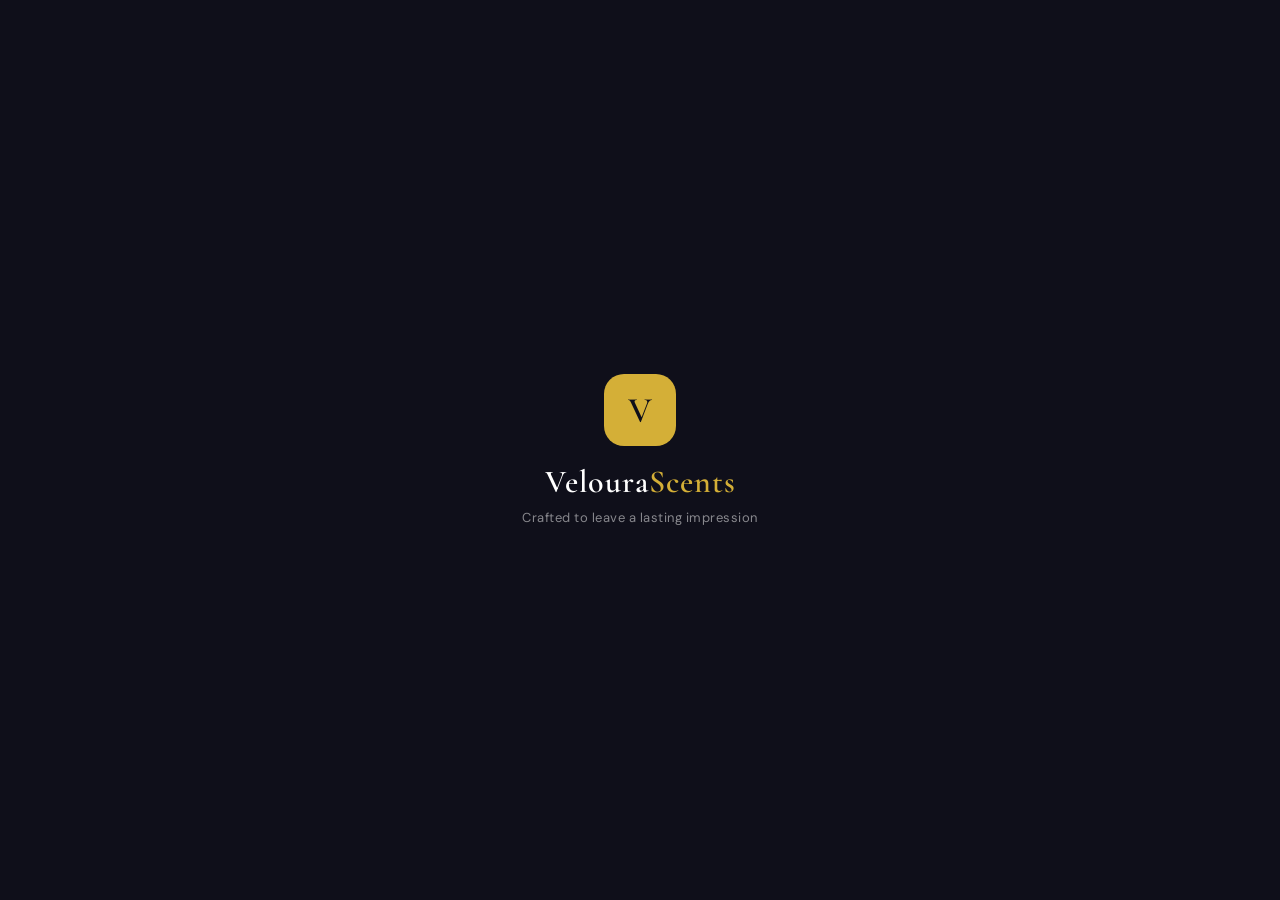
<file: index.html>
<!DOCTYPE html>
<html lang="en">
<head>
  <link rel="manifest" href="manifest.json">
<script>
  if ('serviceWorker' in navigator) {
    navigator.serviceWorker.register('sw.js');
  }
</script>
  <meta charset="UTF-8" />
  <meta name="viewport" content="width=device-width, initial-scale=1.0, maximum-scale=1.0, user-scalable=no" />
  <meta name="theme-color" content="#0f0f1a" />
  <meta name="apple-mobile-web-app-capable" content="yes" />
  <meta name="apple-mobile-web-app-status-bar-style" content="black-translucent" />
  <title>Veloura Scents</title>
  <link rel="preconnect" href="https://fonts.googleapis.com" />
  <link href="https://fonts.googleapis.com/css2?family=Cormorant+Garamond:ital,wght@0,400;0,500;0,600;1,400&family=DM+Sans:wght@300;400;500&display=swap" rel="stylesheet" />
  <link rel="stylesheet" href="src/styles/main.css" />
  <link rel="manifest" href="/manifest.json" />
  <link rel="apple-touch-icon" href="/icon-192.png" />
  <meta name="apple-mobile-web-app-title" content="Veloura Scents" />
  <meta name="mobile-web-app-capable" content="yes" />
</head>
<body>
  <div id="app">
    <!-- Splash screen -->
    <div id="splash">
      <div class="splash-inner">
        <div class="splash-logo">V</div>
        <div class="splash-name">Veloura<span>Scents</span></div>
        <p class="splash-tagline">Crafted to leave a lasting impression</p>
      </div>
    </div>

    <!-- Main App -->
    <div id="main-app" style="display:none">

      <!-- Top Bar -->
      <header class="topbar">
        <div class="topbar-inner">
          <div class="brand" onclick="showPage('home')">
            <div class="brand-mark">V</div>
            <span class="brand-text">Veloura</span>
          </div>
          <div class="topbar-actions">
            <button class="icon-btn" onclick="showPage('search')" aria-label="Search">
              <svg width="20" height="20" viewBox="0 0 24 24" fill="none" stroke="currentColor" stroke-width="2"><circle cx="11" cy="11" r="8"/><path d="m21 21-4.35-4.35"/></svg>
            </button>
            <button class="icon-btn" onclick="showPage('wishlist')" aria-label="Wishlist">
              <svg width="20" height="20" viewBox="0 0 24 24" fill="none" stroke="currentColor" stroke-width="2"><path d="M20.84 4.61a5.5 5.5 0 0 0-7.78 0L12 5.67l-1.06-1.06a5.5 5.5 0 0 0-7.78 7.78l1.06 1.06L12 21.23l7.78-7.78 1.06-1.06a5.5 5.5 0 0 0 0-7.78z"/></svg>
              <span class="badge" id="wish-badge">0</span>
            </button>
            <button class="icon-btn" onclick="showPage('cart')" aria-label="Cart">
              <svg width="20" height="20" viewBox="0 0 24 24" fill="none" stroke="currentColor" stroke-width="2"><circle cx="9" cy="21" r="1"/><circle cx="20" cy="21" r="1"/><path d="M1 1h4l2.68 13.39a2 2 0 0 0 2 1.61h9.72a2 2 0 0 0 2-1.61L23 6H6"/></svg>
              <span class="badge" id="cart-badge">0</span>
            </button>
          </div>
        </div>
      </header>

      <!-- Pages -->
      <main id="page-container">

        <!-- HOME PAGE -->
        <div class="page active" id="page-home">
          <div class="hero-section">
            <div class="hero-bg"></div>
            <div class="hero-content">
              <p class="hero-eyebrow">New Collection 2026</p>
              <h1 class="hero-title">Flaunt<br/><em>Your Scent</em></h1>
              <p class="hero-sub">Luxury fragrances crafted for those who dare to dream.</p>
              <button class="btn-primary" onclick="showPage('shop')">Explore Collection</button>
            </div>
            <div class="hero-visual">🌸</div>
          </div>

          <div class="categories-row">
            <button class="cat-pill active" data-cat="All" onclick="setCategory(this,'All')">All</button>
            <button class="cat-pill" data-cat="Men" onclick="setCategory(this,'Men')">Men</button>
            <button class="cat-pill" data-cat="Women" onclick="setCategory(this,'Women')">Women</button>
            <button class="cat-pill" data-cat="Unisex" onclick="setCategory(this,'Unisex')">Unisex</button>
            <button class="cat-pill" data-cat="Sale" onclick="setCategory(this,'Sale')">Sale 🔥</button>
          </div>

          <section class="section">
            <div class="section-header">
              <h2 class="section-title">Featured</h2>
              <button class="see-all" onclick="showPage('shop')">See all →</button>
            </div>
            <div class="products-grid" id="home-products"></div>
          </section>

          <section class="promo-banner">
            <div class="promo-inner">
              <p class="promo-code">Use code <strong>FREESHIP</strong></p>
              <p class="promo-desc">Free standard shipping on every order</p>
            </div>
          </section>

          <section class="section">
            <div class="section-header"><h2 class="section-title">On Sale Now</h2></div>
            <div class="products-grid" id="sale-products"></div>
          </section>

          <section class="features-row">
            <div class="feature">
              <span class="feature-icon">🚀</span>
              <span class="feature-label">Fast Delivery</span>
            </div>
            <div class="feature">
              <span class="feature-icon">📦</span>
              <span class="feature-label">Pickup In Store</span>
            </div>
            <div class="feature">
              <span class="feature-icon">🔄</span>
              <span class="feature-label">Easy Returns</span>
            </div>
          </section>
        </div>

        <!-- SHOP PAGE -->
        <div class="page" id="page-shop">
          <div class="page-header">
            <button class="back-btn" onclick="goBack()">←</button>
            <h2 class="page-title">Shop</h2>
            <div style="width:32px"></div>
          </div>
          <div class="categories-row">
            <button class="cat-pill active" data-cat="All" onclick="setCategory(this,'All',true)">All</button>
            <button class="cat-pill" data-cat="Men" onclick="setCategory(this,'Men',true)">Men</button>
            <button class="cat-pill" data-cat="Women" onclick="setCategory(this,'Women',true)">Women</button>
            <button class="cat-pill" data-cat="Unisex" onclick="setCategory(this,'Unisex',true)">Unisex</button>
            <button class="cat-pill" data-cat="Sale" onclick="setCategory(this,'Sale',true)">Sale</button>
          </div>
          <div class="products-grid padded" id="shop-products"></div>
        </div>

        <!-- SEARCH PAGE -->
        <div class="page" id="page-search">
          <div class="page-header">
            <button class="back-btn" onclick="goBack()">←</button>
            <h2 class="page-title">Search</h2>
            <div style="width:32px"></div>
          </div>
          <div class="search-box-wrap">
            <svg class="search-icon" width="18" height="18" viewBox="0 0 24 24" fill="none" stroke="currentColor" stroke-width="2"><circle cx="11" cy="11" r="8"/><path d="m21 21-4.35-4.35"/></svg>
            <input id="search-input" class="search-input" type="text" placeholder="Search fragrances..." oninput="doSearch(this.value)" autofocus />
          </div>
          <div id="search-results" class="products-grid padded"></div>
          <div id="search-empty" class="empty-state" style="display:none">
            <span class="empty-icon">🔍</span>
            <p>No fragrances found</p>
          </div>
        </div>

        <!-- PRODUCT DETAIL PAGE -->
        <div class="page" id="page-detail">
          <div class="detail-img-area" id="detail-img">
            <button class="back-btn floating-back" onclick="goBack()">←</button>
            <div class="detail-emoji" id="detail-emoji">🌸</div>
          </div>
          <div class="detail-body">
            <div class="detail-top">
              <div>
                <p class="detail-cat" id="detail-cat">Women</p>
                <h2 class="detail-name" id="detail-name">Versache</h2>
              </div>
              <button class="heart-btn" id="detail-heart" onclick="toggleWishDetail()">
                <svg width="22" height="22" viewBox="0 0 24 24" fill="none" stroke="currentColor" stroke-width="2"><path d="M20.84 4.61a5.5 5.5 0 0 0-7.78 0L12 5.67l-1.06-1.06a5.5 5.5 0 0 0-7.78 7.78l1.06 1.06L12 21.23l7.78-7.78 1.06-1.06a5.5 5.5 0 0 0 0-7.78z"/></svg>
              </button>
            </div>
            <div class="detail-price-row">
              <span class="detail-price" id="detail-price">₨2,400</span>
              <span class="detail-old-price" id="detail-old-price">₨3,000</span>
            </div>
            <div class="detail-notes">
              <h3>Fragrance Notes</h3>
              <div class="notes-chips" id="detail-notes"></div>
            </div>
            <div class="detail-desc" id="detail-desc">
              A timeless fragrance that blends elegance and confidence into every spray.
            </div>
            <div class="detail-meta">
              <div class="meta-item"><span class="meta-label">Size</span><span class="meta-val">50ml / 100ml</span></div>
              <div class="meta-item"><span class="meta-label">Longevity</span><span class="meta-val">8–10 hours</span></div>
              <div class="meta-item"><span class="meta-label">Sillage</span><span class="meta-val">Moderate</span></div>
            </div>
            <div class="qty-row">
              <div class="qty-ctrl">
                <button class="qty-btn" onclick="changeDetailQty(-1)">−</button>
                <span class="qty-val" id="detail-qty">1</span>
                <button class="qty-btn" onclick="changeDetailQty(1)">+</button>
              </div>
              <button class="btn-primary wide" onclick="addDetailToCart()">Add to Cart</button>
            </div>
          </div>
        </div>

        <!-- CART PAGE -->
        <div class="page" id="page-cart">
          <div class="page-header">
            <button class="back-btn" onclick="goBack()">←</button>
            <h2 class="page-title">My Cart</h2>
            <div style="width:32px"></div>
          </div>
          <div id="cart-list"></div>
          <div id="cart-footer"></div>
        </div>

        <!-- WISHLIST PAGE -->
        <div class="page" id="page-wishlist">
          <div class="page-header">
            <button class="back-btn" onclick="goBack()">←</button>
            <h2 class="page-title">Wishlist</h2>
            <div style="width:32px"></div>
          </div>
          <div class="products-grid padded" id="wish-grid"></div>
          <div id="wish-empty" class="empty-state" style="display:none">
            <span class="empty-icon">🤍</span>
            <p>Your wishlist is empty</p>
            <button class="btn-secondary" onclick="showPage('shop')">Browse Fragrances</button>
          </div>
        </div>

        <!-- PROFILE PAGE -->
        <div class="page" id="page-profile">
          <div id="login-view">
            <div class="login-wrap">
              <div class="login-logo">V</div>
              <h2 class="login-title">Welcome Back</h2>
              <p class="login-sub">Sign in to access your orders & exclusive deals</p>
              <div class="login-form">
                <input class="form-input" type="email" id="login-email" placeholder="Email address" />
                <input class="form-input" type="password" id="login-pass" placeholder="Password" />
                <button class="btn-primary" onclick="doLogin()">Sign In</button>
                <div class="or-line"><span>or</span></div>
                <button class="btn-secondary" onclick="doLogin()">Continue as Guest</button>
              </div>
            </div>
          </div>
          <div id="profile-view" style="display:none">
            <div class="profile-hero">
              <div class="avatar" id="avatar-initials">GU</div>
              <h2 class="profile-name" id="profile-name">Guest User</h2>
              <p class="profile-email" id="profile-email">guest@veloura.pk</p>
            </div>
            <div class="menu-list">
              <div class="menu-item"><span class="menu-icon">📦</span><span>My Orders</span><span class="menu-arr">›</span></div>
              <div class="menu-item"><span class="menu-icon">❤️</span><span>Wishlist</span><span class="menu-arr">›</span></div>
              <div class="menu-item"><span class="menu-icon">📍</span><span>Delivery Addresses</span><span class="menu-arr">›</span></div>
              <div class="menu-item"><span class="menu-icon">🏷️</span><span>Promo Codes</span><span class="menu-arr">›</span></div>
              <div class="menu-item"><span class="menu-icon">🔔</span><span>Notifications</span><span class="menu-arr">›</span></div>
              <div class="menu-item" onclick="doLogout()"><span class="menu-icon">🚪</span><span>Sign Out</span><span class="menu-arr">›</span></div>
            </div>
            <p class="store-info">📍 K Block, DHA Rahbar, Lahore · +92 312 4279 368</p>
          </div>
        </div>

        <!-- ORDER TRACKING PAGE -->
        <div class="page" id="page-tracking">
          <div class="page-header">
            <button class="back-btn" onclick="goBack()">←</button>
            <h2 class="page-title">Track Order</h2>
            <div style="width:32px"></div>
          </div>
          <div class="tracking-wrap">
            <div class="order-id-box">
              <p class="order-label">Order ID</p>
              <p class="order-id">#VS-2026-00142</p>
            </div>
            <div class="tracking-steps">
              <div class="track-step done">
                <div class="track-dot"><span>✓</span></div>
                <div class="track-line done"></div>
                <div class="track-info">
                  <p class="track-title">Order Placed</p>
                  <p class="track-time">Today, 11:30 AM</p>
                </div>
              </div>
              <div class="track-step done">
                <div class="track-dot"><span>✓</span></div>
                <div class="track-line done"></div>
                <div class="track-info">
                  <p class="track-title">Confirmed</p>
                  <p class="track-time">Today, 11:45 AM</p>
                </div>
              </div>
              <div class="track-step active">
                <div class="track-dot pulse"><span>📦</span></div>
                <div class="track-line"></div>
                <div class="track-info">
                  <p class="track-title">Being Packed</p>
                  <p class="track-time">In progress</p>
                </div>
              </div>
              <div class="track-step">
                <div class="track-dot empty"></div>
                <div class="track-line"></div>
                <div class="track-info">
                  <p class="track-title">Out for Delivery</p>
                  <p class="track-time">Estimated today</p>
                </div>
              </div>
              <div class="track-step">
                <div class="track-dot empty"></div>
                <div class="track-line hidden"></div>
                <div class="track-info">
                  <p class="track-title">Delivered</p>
                  <p class="track-time">—</p>
                </div>
              </div>
            </div>
            <div class="delivery-card">
              <p class="delivery-label">Delivering to</p>
              <p class="delivery-addr">K Block, DHA Rahbar, Lahore</p>
              <p class="delivery-eta">Estimated: Today between 3–6 PM</p>
            </div>
            <button class="wa-track-btn" onclick="openWhatsApp('Hi! I want to track my order #VS-2026-00142')">
              <span>💬</span> Contact Us on WhatsApp
            </button>
          </div>
        </div>

      </main>

      <!-- Bottom Nav -->
      <nav class="bottomnav">
        <button class="nav-btn active" id="nav-home" onclick="showPage('home')">
          <svg width="22" height="22" viewBox="0 0 24 24" fill="none" stroke="currentColor" stroke-width="2"><path d="M3 9l9-7 9 7v11a2 2 0 0 1-2 2H5a2 2 0 0 1-2-2z"/><polyline points="9,22 9,12 15,12 15,22"/></svg>
          <span>Home</span>
        </button>
        <button class="nav-btn" id="nav-shop" onclick="showPage('shop')">
          <svg width="22" height="22" viewBox="0 0 24 24" fill="none" stroke="currentColor" stroke-width="2"><path d="M6 2L3 6v14a2 2 0 002 2h14a2 2 0 002-2V6l-3-4z"/><line x1="3" y1="6" x2="21" y2="6"/><path d="M16 10a4 4 0 01-8 0"/></svg>
          <span>Shop</span>
        </button>
        <button class="nav-btn" id="nav-cart" onclick="showPage('cart')">
          <svg width="22" height="22" viewBox="0 0 24 24" fill="none" stroke="currentColor" stroke-width="2"><circle cx="9" cy="21" r="1"/><circle cx="20" cy="21" r="1"/><path d="M1 1h4l2.68 13.39a2 2 0 002 1.61h9.72a2 2 0 002-1.61L23 6H6"/></svg>
          <span>Cart</span>
        </button>
        <button class="nav-btn" id="nav-profile" onclick="showPage('profile')">
          <svg width="22" height="22" viewBox="0 0 24 24" fill="none" stroke="currentColor" stroke-width="2"><path d="M20 21v-2a4 4 0 00-4-4H8a4 4 0 00-4 4v2"/><circle cx="12" cy="7" r="4"/></svg>
          <span>Profile</span>
        </button>
      </nav>

    </div><!-- end main-app -->
  </div><!-- end #app -->

  <!-- Toast -->
  <div id="toast" class="toast"></div>

  <script src="src/data/products.js"></script>
  <script src="src/app.js"></script>
  <script>
    if ('serviceWorker' in navigator) {
      window.addEventListener('load', () => {
        navigator.serviceWorker.register('/sw.js');
      });
    }
  </script>
</body>
</html>
</file>
<file: src/styles/main.css>
/* Veloura Scents — App Styles */

/* ─── Reset & Base ─── */
*, *::before, *::after { box-sizing: border-box; margin: 0; padding: 0; -webkit-tap-highlight-color: transparent; }
html, body { height: 100%; overflow: hidden; font-family: 'DM Sans', sans-serif; }
button { font-family: inherit; cursor: pointer; }
input { font-family: inherit; }

/* ─── App Shell ─── */
#app { height: 100vh; background: #0f0f1a; }
#main-app {
  display: flex;
  flex-direction: column;
  height: 100vh;
  background: #f8f6f2;
  max-width: 430px;
  margin: 0 auto;
  overflow: hidden;
  position: relative;
}

/* ─── Splash ─── */
#splash {
  position: fixed; inset: 0; z-index: 9999;
  background: #0f0f1a;
  display: flex; align-items: center; justify-content: center;
}
.splash-inner { text-align: center; animation: fadeUp 0.8s ease; }
.splash-logo {
  width: 72px; height: 72px; background: #d4af37;
  border-radius: 20px; display: flex; align-items: center; justify-content: center;
  font-family: 'Cormorant Garamond', serif;
  font-size: 36px; font-weight: 600; color: #0f0f1a;
  margin: 0 auto 16px;
}
.splash-name {
  font-family: 'Cormorant Garamond', serif;
  font-size: 32px; font-weight: 600; color: #fff; letter-spacing: 1px;
}
.splash-name span { color: #d4af37; }
.splash-tagline { font-size: 13px; color: rgba(255,255,255,0.5); margin-top: 8px; letter-spacing: 0.5px; }

/* ─── Topbar ─── */
.topbar {
  background: #0f0f1a;
  padding: 12px 16px;
  position: relative; z-index: 50; flex-shrink: 0;
}
.topbar-inner { display: flex; align-items: center; justify-content: space-between; }
.brand { display: flex; align-items: center; gap: 10px; cursor: pointer; }
.brand-mark {
  width: 34px; height: 34px; background: #d4af37;
  border-radius: 10px; display: flex; align-items: center; justify-content: center;
  font-family: 'Cormorant Garamond', serif; font-size: 18px; font-weight: 600; color: #0f0f1a;
}
.brand-text {
  font-family: 'Cormorant Garamond', serif;
  font-size: 20px; font-weight: 600; color: #fff; letter-spacing: 0.5px;
}
.topbar-actions { display: flex; gap: 4px; align-items: center; }
.icon-btn {
  background: none; border: none;
  width: 38px; height: 38px; border-radius: 10px;
  display: flex; align-items: center; justify-content: center;
  color: rgba(255,255,255,0.8); position: relative;
}
.icon-btn:hover { background: rgba(255,255,255,0.08); }
.badge {
  position: absolute; top: 4px; right: 4px;
  background: #d4af37; color: #0f0f1a;
  font-size: 9px; font-weight: 500;
  width: 16px; height: 16px; border-radius: 50%;
  display: none; align-items: center; justify-content: center;
}

/* ─── Page Container ─── */
#page-container { flex: 1; overflow: hidden; position: relative; }
.page { display: none; position: absolute; inset: 0; overflow-y: auto; background: #f8f6f2; }
.page.active { display: block; }

/* ─── Page Header ─── */
.page-header {
  display: flex; align-items: center; justify-content: space-between;
  padding: 16px 16px 12px;
  background: #fff;
  border-bottom: 1px solid #f0ece4;
  position: sticky; top: 0; z-index: 10;
}
.page-title {
  font-family: 'Cormorant Garamond', serif;
  font-size: 20px; font-weight: 600; color: #1a1a2e;
}
.back-btn {
  background: #f0ece4; border: none; border-radius: 10px;
  width: 36px; height: 36px; font-size: 18px; color: #1a1a2e;
  display: flex; align-items: center; justify-content: center;
}
.floating-back {
  position: absolute; top: 16px; left: 16px; z-index: 10;
  background: rgba(255,255,255,0.9); backdrop-filter: blur(4px);
}

/* ─── Hero Section ─── */
.hero-section {
  background: #0f0f1a;
  padding: 28px 20px 32px;
  position: relative; overflow: hidden;
}
.hero-bg {
  position: absolute; inset: 0;
  background: radial-gradient(ellipse at 80% 50%, rgba(212,175,55,0.12) 0%, transparent 60%);
}
.hero-content { position: relative; z-index: 1; }
.hero-eyebrow { font-size: 11px; letter-spacing: 2px; text-transform: uppercase; color: #d4af37; margin-bottom: 8px; }
.hero-title {
  font-family: 'Cormorant Garamond', serif;
  font-size: 44px; font-weight: 600; line-height: 1.05;
  color: #fff; margin-bottom: 10px;
}
.hero-title em { color: #d4af37; font-style: italic; }
.hero-sub { font-size: 13px; color: rgba(255,255,255,0.6); margin-bottom: 20px; line-height: 1.6; max-width: 220px; }
.hero-visual {
  position: absolute; right: -10px; top: 50%; transform: translateY(-50%);
  font-size: 110px; opacity: 0.08;
}

/* ─── Buttons ─── */
.btn-primary {
  background: #d4af37; color: #0f0f1a; border: none;
  padding: 12px 24px; border-radius: 12px;
  font-size: 14px; font-weight: 500; letter-spacing: 0.3px;
  display: inline-flex; align-items: center; justify-content: center;
}
.btn-primary.wide { flex: 1; }
.btn-primary:active { transform: scale(0.98); }
.btn-secondary {
  background: transparent; color: #1a1a2e;
  border: 1.5px solid #d4af37; border-radius: 12px;
  padding: 11px 24px; font-size: 14px; font-weight: 500;
  display: inline-flex; align-items: center; justify-content: center;
}

/* ─── Categories ─── */
.categories-row {
  display: flex; gap: 8px; padding: 14px 16px 2px;
  overflow-x: auto; scrollbar-width: none; flex-shrink: 0;
}
.categories-row::-webkit-scrollbar { display: none; }
.cat-pill {
  flex-shrink: 0; padding: 7px 16px;
  border-radius: 20px; border: 1.5px solid #e0d9cc;
  background: #fff; font-size: 13px; color: #888; white-space: nowrap;
}
.cat-pill.active { background: #1a1a2e; color: #d4af37; border-color: #1a1a2e; }

/* ─── Section ─── */
.section { padding: 20px 0 4px; }
.section-header { display: flex; align-items: center; justify-content: space-between; padding: 0 16px 12px; }
.section-title {
  font-family: 'Cormorant Garamond', serif;
  font-size: 22px; font-weight: 600; color: #1a1a2e;
}
.see-all { font-size: 13px; color: #d4af37; background: none; border: none; }

/* ─── Product Grid ─── */
.products-grid {
  display: grid; grid-template-columns: repeat(2, 1fr); gap: 12px;
  padding: 4px 16px 12px;
}
.products-grid.padded { padding-top: 14px; padding-bottom: 80px; }

/* ─── Product Card ─── */
.product-card {
  background: #fff; border-radius: 16px;
  overflow: hidden; cursor: pointer;
  border: 1px solid #f0ece4;
  transition: transform 0.15s;
}
.product-card:active { transform: scale(0.97); }
.card-img {
  height: 150px; display: flex; align-items: center; justify-content: center;
  position: relative; overflow: hidden;
}
.card-photo {
  width: 100%; height: 100%; object-fit: cover;
  transition: transform 0.3s;
}
.product-card:active .card-photo { transform: scale(1.03); }
.card-emoji-fallback { font-size: 54px; display: none; }
.card-heart {
  position: absolute; top: 8px; right: 8px;
  background: rgba(255,255,255,0.9); border: none; border-radius: 50%;
  width: 30px; height: 30px; display: flex; align-items: center; justify-content: center;
  color: #bbb;
}
.sale-tag {
  position: absolute; top: 8px; left: 8px;
  background: #e74c3c; color: #fff; font-size: 10px; font-weight: 500;
  padding: 3px 8px; border-radius: 20px;
}
.card-body { padding: 10px 12px 12px; }
.card-cat { font-size: 10px; letter-spacing: 1px; text-transform: uppercase; color: #aaa; margin-bottom: 3px; }
.card-name { font-size: 13px; font-weight: 500; color: #1a1a2e; margin-bottom: 8px; line-height: 1.3; min-height: 32px; }
.card-footer { display: flex; align-items: center; justify-content: space-between; }
.card-prices { display: flex; flex-direction: column; }
.card-price { font-size: 14px; font-weight: 500; color: #1a1a2e; }
.card-old { font-size: 11px; color: #bbb; text-decoration: line-through; }
.add-cart-btn {
  background: #1a1a2e; color: #d4af37; border: none;
  width: 28px; height: 28px; border-radius: 8px;
  font-size: 20px; display: flex; align-items: center; justify-content: center;
  line-height: 1;
}

/* ─── Promo Banner ─── */
.promo-banner {
  margin: 12px 16px;
  background: linear-gradient(135deg, #1a1a2e, #2a2a4e);
  border-radius: 14px; padding: 16px 20px;
}
.promo-code { font-size: 11px; letter-spacing: 2px; text-transform: uppercase; color: #d4af37; margin-bottom: 4px; }
.promo-code strong { font-size: 16px; letter-spacing: 3px; }
.promo-desc { font-size: 13px; color: rgba(255,255,255,0.7); }

/* ─── Features Row ─── */
.features-row {
  display: flex; justify-content: space-around;
  padding: 20px 16px 24px;
  background: #fff; margin: 8px 0;
}
.feature { display: flex; flex-direction: column; align-items: center; gap: 6px; }
.feature-icon { font-size: 24px; }
.feature-label { font-size: 11px; color: #888; text-align: center; }

/* ─── Search ─── */
.search-box-wrap {
  position: relative; padding: 12px 16px;
  background: #fff; border-bottom: 1px solid #f0ece4;
}
.search-icon { position: absolute; left: 28px; top: 50%; transform: translateY(-50%); color: #bbb; }
.search-input {
  width: 100%; padding: 10px 14px 10px 38px;
  border: 1.5px solid #e8e3db; border-radius: 12px;
  font-size: 14px; color: #1a1a2e; background: #f8f6f2;
  outline: none;
}
.search-input:focus { border-color: #d4af37; }

/* ─── Product Detail ─── */
.detail-img-area {
  height: 260px; display: flex; align-items: center; justify-content: center;
  position: relative;
}
.detail-emoji { font-size: 100px; }
.detail-photo { width: 100%; height: 100%; object-fit: cover; }
.detail-body { background: #fff; border-radius: 24px 24px 0 0; margin-top: -20px; padding: 24px 20px 100px; }
.detail-top { display: flex; align-items: flex-start; justify-content: space-between; margin-bottom: 8px; }
.detail-cat { font-size: 11px; letter-spacing: 1.5px; text-transform: uppercase; color: #d4af37; margin-bottom: 4px; }
.detail-name {
  font-family: 'Cormorant Garamond', serif;
  font-size: 28px; font-weight: 600; color: #1a1a2e;
}
.heart-btn { background: #f8f6f2; border: none; border-radius: 12px; padding: 10px; color: #ccc; }
.detail-price-row { display: flex; align-items: baseline; gap: 10px; margin-bottom: 20px; }
.detail-price { font-size: 24px; font-weight: 500; color: #1a1a2e; }
.detail-old-price { font-size: 14px; color: #bbb; text-decoration: line-through; }
.detail-notes h3 { font-size: 13px; font-weight: 500; color: #888; margin-bottom: 10px; }
.notes-chips { display: flex; flex-wrap: wrap; gap: 8px; margin-bottom: 16px; }
.note-chip {
  background: #f8f6f2; border: 1px solid #e8e3db;
  border-radius: 20px; padding: 5px 12px; font-size: 12px; color: #555;
}
.detail-desc { font-size: 14px; line-height: 1.7; color: #666; margin-bottom: 20px; }
.detail-meta {
  display: grid; grid-template-columns: repeat(3, 1fr);
  gap: 8px; background: #f8f6f2; border-radius: 14px; padding: 14px; margin-bottom: 24px;
}
.meta-item { text-align: center; }
.meta-label { font-size: 10px; color: #aaa; letter-spacing: 0.5px; text-transform: uppercase; margin-bottom: 3px; }
.meta-val { font-size: 12px; font-weight: 500; color: #1a1a2e; }
.qty-row { display: flex; align-items: center; gap: 12px; }
.qty-ctrl { display: flex; align-items: center; gap: 10px; background: #f8f6f2; border-radius: 12px; padding: 8px 12px; }
.qty-btn {
  background: #fff; border: 1px solid #e8e3db; border-radius: 8px;
  width: 30px; height: 30px; font-size: 18px; display: flex; align-items: center; justify-content: center;
  color: #1a1a2e;
}
.qty-btn.sm { width: 26px; height: 26px; font-size: 16px; }
.qty-val { font-size: 15px; font-weight: 500; color: #1a1a2e; min-width: 20px; text-align: center; }

/* ─── Cart ─── */
.cart-item {
  display: flex; gap: 12px; align-items: center;
  background: #fff; padding: 14px 16px;
  border-bottom: 1px solid #f0ece4;
}
.cart-thumb {
  width: 58px; height: 58px; border-radius: 12px;
  display: flex; align-items: center; justify-content: center; font-size: 28px; flex-shrink: 0;
}
.cart-info { flex: 1; min-width: 0; }
.cart-name { font-size: 14px; font-weight: 500; color: #1a1a2e; margin-bottom: 2px; }
.cart-unit { font-size: 12px; color: #aaa; margin-bottom: 8px; }
.cart-qty-row { display: flex; align-items: center; gap: 8px; }
.cart-right { display: flex; flex-direction: column; align-items: flex-end; gap: 8px; }
.cart-total { font-size: 14px; font-weight: 500; color: #1a1a2e; }
.remove-btn { background: none; border: none; color: #ccc; font-size: 16px; }
.cart-summary {
  background: #fff; margin: 12px 16px 0;
  border-radius: 14px; padding: 16px;
  border: 1px solid #f0ece4;
}
.summary-row { display: flex; justify-content: space-between; font-size: 14px; color: #888; margin-bottom: 10px; }
.free-ship-hint { font-size: 11px; color: #d4af37; margin-bottom: 8px; }
.summary-total { display: flex; justify-content: space-between; font-size: 16px; font-weight: 500; color: #1a1a2e; border-top: 1px solid #f0ece4; padding-top: 12px; margin-top: 4px; }
.wa-btn {
  display: flex; align-items: center; justify-content: center; gap: 10px;
  background: #25d366; color: #fff; border: none;
  width: calc(100% - 32px); margin: 12px 16px 0;
  border-radius: 14px; padding: 15px;
  font-size: 15px; font-weight: 500;
}
.track-btn {
  display: flex; align-items: center; justify-content: center;
  background: #f8f6f2; color: #1a1a2e; border: 1.5px solid #e8e3db;
  width: calc(100% - 32px); margin: 10px 16px 80px;
  border-radius: 14px; padding: 13px;
  font-size: 14px; font-weight: 500;
}

/* ─── Empty State ─── */
.empty-state { text-align: center; padding: 60px 24px 80px; }
.empty-icon { font-size: 52px; display: block; margin-bottom: 12px; }
.empty-state p { font-size: 15px; color: #888; margin-bottom: 20px; }

/* ─── Wishlist ─── */
#wish-empty { padding-bottom: 80px; }

/* ─── Profile / Login ─── */
.login-wrap {
  display: flex; flex-direction: column; align-items: center;
  padding: 50px 24px 80px;
}
.login-logo {
  width: 70px; height: 70px; background: #0f0f1a;
  border-radius: 20px; display: flex; align-items: center; justify-content: center;
  font-family: 'Cormorant Garamond', serif; font-size: 32px; font-weight: 600; color: #d4af37;
  margin-bottom: 16px;
}
.login-title {
  font-family: 'Cormorant Garamond', serif;
  font-size: 26px; font-weight: 600; color: #1a1a2e; margin-bottom: 6px;
}
.login-sub { font-size: 13px; color: #999; text-align: center; margin-bottom: 28px; line-height: 1.6; }
.login-form { width: 100%; display: flex; flex-direction: column; gap: 12px; }
.form-input {
  width: 100%; padding: 13px 16px;
  border: 1.5px solid #e8e3db; border-radius: 12px;
  font-size: 14px; color: #1a1a2e; background: #f8f6f2; outline: none;
}
.form-input:focus { border-color: #d4af37; }
.or-line { display: flex; align-items: center; gap: 12px; color: #ccc; font-size: 12px; }
.or-line::before, .or-line::after { content: ''; flex: 1; height: 1px; background: #e8e3db; }
.profile-hero { background: #0f0f1a; padding: 32px 24px 28px; text-align: center; }
.avatar {
  width: 64px; height: 64px; background: #d4af37; border-radius: 50%;
  display: flex; align-items: center; justify-content: center;
  font-size: 20px; font-weight: 500; color: #0f0f1a; margin: 0 auto 12px;
}
.profile-name { font-size: 18px; font-weight: 500; color: #fff; margin-bottom: 4px; }
.profile-email { font-size: 13px; color: rgba(255,255,255,0.5); }
.menu-list { background: #fff; border-top: 1px solid #f0ece4; }
.menu-item {
  display: flex; align-items: center; gap: 14px;
  padding: 16px 20px; border-bottom: 1px solid #f8f6f2;
  font-size: 14px; color: #1a1a2e; cursor: pointer;
}
.menu-icon { font-size: 18px; width: 24px; text-align: center; }
.menu-item span:nth-child(2) { flex: 1; }
.menu-arr { color: #ccc; font-size: 18px; }
.store-info { text-align: center; padding: 20px 16px 80px; font-size: 12px; color: #aaa; line-height: 1.8; }

/* ─── Order Tracking ─── */
.tracking-wrap { padding: 16px 20px 80px; }
.order-id-box { background: #0f0f1a; border-radius: 14px; padding: 16px 20px; margin-bottom: 24px; }
.order-label { font-size: 11px; letter-spacing: 1px; text-transform: uppercase; color: rgba(255,255,255,0.4); margin-bottom: 4px; }
.order-id { font-family: 'Cormorant Garamond', serif; font-size: 22px; color: #d4af37; font-weight: 600; }
.tracking-steps { display: flex; flex-direction: column; gap: 0; margin-bottom: 24px; }
.track-step { display: flex; align-items: flex-start; gap: 16px; }
.track-dot {
  width: 36px; height: 36px; border-radius: 50%; flex-shrink: 0;
  display: flex; align-items: center; justify-content: center;
  background: #e8e3db; font-size: 14px; color: #aaa;
  z-index: 1;
}
.track-step.done .track-dot { background: #d4af37; color: #0f0f1a; font-size: 14px; }
.track-step.active .track-dot { background: #1a1a2e; font-size: 16px; }
.track-dot.pulse { animation: pulse 1.5s infinite; }
.track-line {
  position: absolute; left: 36px; width: 2px; height: 36px; background: #e8e3db; margin-top: 36px; margin-left: -2px;
}
.track-step { position: relative; padding-bottom: 20px; }
.track-step:last-child { padding-bottom: 0; }
.track-step::after {
  content: ''; position: absolute; left: 17px; top: 36px;
  width: 2px; height: calc(100% - 36px); background: #e8e3db;
}
.track-step.done::after { background: #d4af37; }
.track-step:last-child::after { display: none; }
.track-info { padding-top: 6px; }
.track-title { font-size: 14px; font-weight: 500; color: #1a1a2e; margin-bottom: 2px; }
.track-step:not(.done):not(.active) .track-title { color: #bbb; }
.track-time { font-size: 12px; color: #aaa; }
.track-step.active .track-time { color: #d4af37; }
.delivery-card {
  background: #f8f6f2; border-radius: 14px; padding: 16px; margin-bottom: 16px;
  border: 1px solid #e8e3db;
}
.delivery-label { font-size: 11px; text-transform: uppercase; letter-spacing: 1px; color: #aaa; margin-bottom: 4px; }
.delivery-addr { font-size: 14px; font-weight: 500; color: #1a1a2e; margin-bottom: 4px; }
.delivery-eta { font-size: 13px; color: #d4af37; }
.wa-track-btn {
  display: flex; align-items: center; justify-content: center; gap: 10px;
  background: #25d366; color: #fff; border: none;
  width: 100%; border-radius: 14px; padding: 15px;
  font-size: 15px; font-weight: 500;
}

/* ─── Bottom Nav ─── */
.bottomnav {
  display: flex; background: #fff;
  border-top: 1px solid #f0ece4;
  padding: 8px 0 env(safe-area-inset-bottom, 8px);
  flex-shrink: 0; z-index: 50;
}
.nav-btn {
  flex: 1; display: flex; flex-direction: column; align-items: center; gap: 3px;
  background: none; border: none; color: #ccc; font-size: 11px; padding: 4px 0;
}
.nav-btn.active { color: #1a1a2e; }
.nav-btn.active svg { stroke: #d4af37; }

/* ─── Toast ─── */
.toast {
  position: fixed; bottom: 80px; left: 50%; transform: translateX(-50%);
  background: #1a1a2e; color: #d4af37;
  padding: 10px 22px; border-radius: 24px;
  font-size: 13px; font-weight: 500;
  opacity: 0; transition: opacity 0.25s;
  pointer-events: none; white-space: nowrap; z-index: 9999;
  max-width: 90%;
}
.toast.show { opacity: 1; }

/* ─── Animations ─── */
@keyframes fadeUp { from { opacity: 0; transform: translateY(20px); } to { opacity: 1; transform: translateY(0); } }
@keyframes pulse { 0%, 100% { transform: scale(1); } 50% { transform: scale(1.1); } }
</file>
